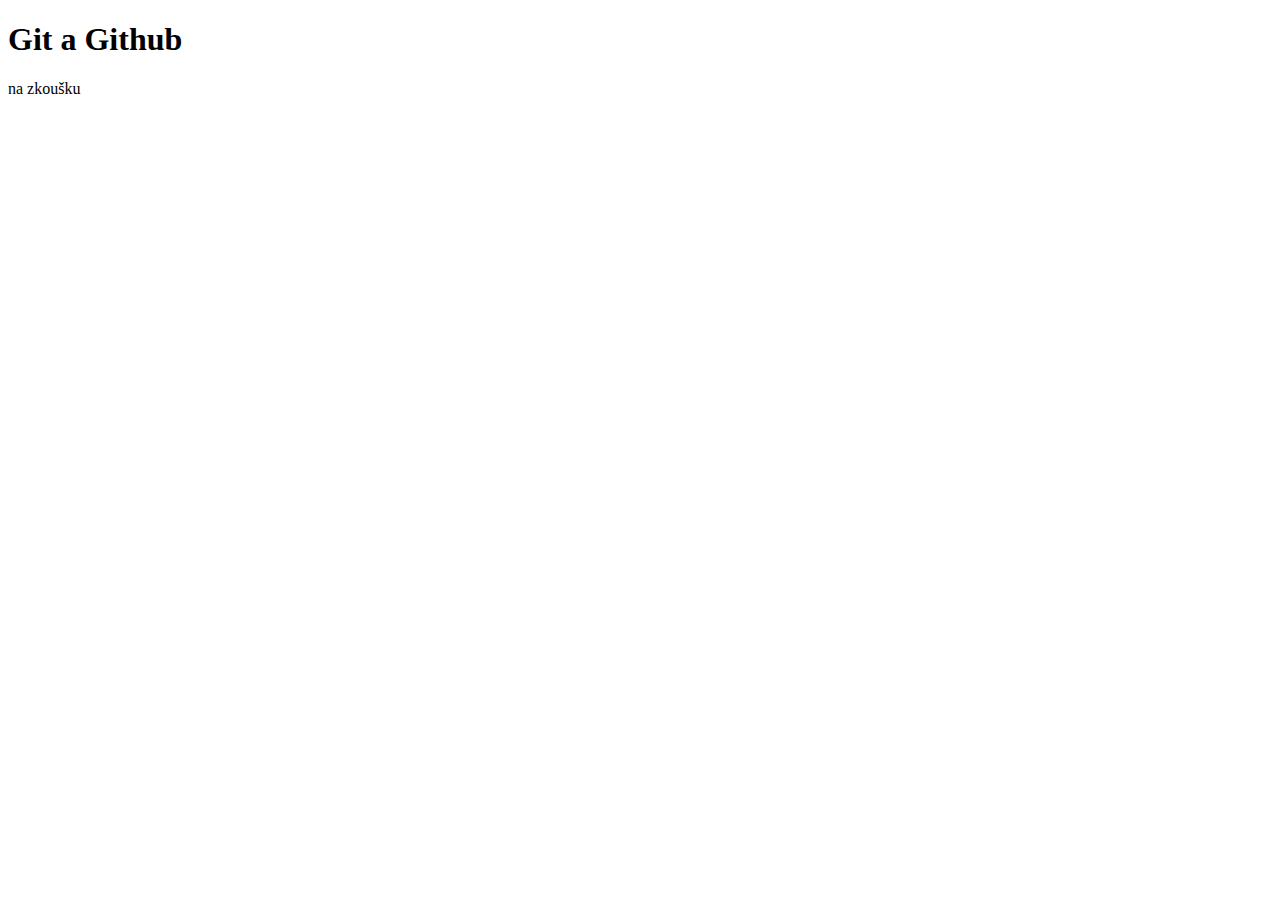
<file: cvicnyprojekt/index.html>
<!DOCTYPE html>
<html lang="en">
<head>
    <meta charset="UTF-8">
    <meta http-equiv="X-UA-Compatible" content="IE=edge">
    <meta name="viewport" content="width=device-width, initial-scale=1.0">
    <title>ahoj</title>
</head>
<body>
    <h1>Git a Github</h1>
    <p>na zkoušku</p>
    
</body>
</html>
</file>
